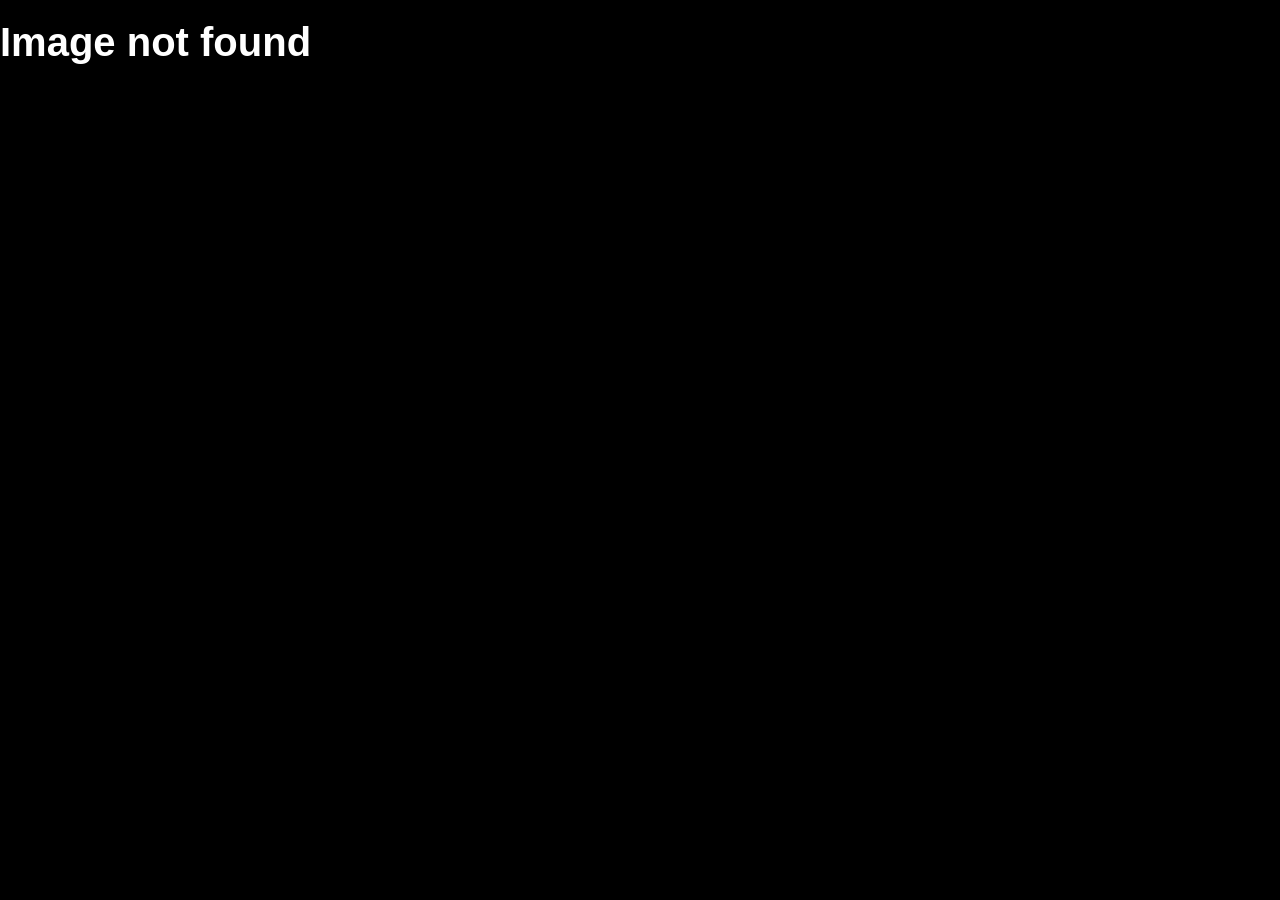
<file: detail.html>
<!DOCTYPE html>
<html lang="en">
<head>
    <meta charset="UTF-8">
    <meta name="viewport" content="width=device-width, initial-scale=1.0">
    <title>Redirector</title>
    <link rel="stylesheet" href="detail.css">
</head>
<body>
    <a href="index.html" id="a1">&lAarr; Back to Gallery</a>
     <div class="cont1">
    <h1 id="title"></h1>
    <p id="desc"></p>
    </div>
    <img src="" id="bigImg" />
    <a href="#" id="prev">&lt; prev</a>
    <a href="#" id="next">next &gt;</a>
    
    <script src="detail.js"></script>
</body>
</html>
</file>
<file: detail.css>
*{
    padding: 0;
    margin: 0;
    box-sizing: border-box;
}
body{
    background-color: #000;
    font-family: Arial;
    color: white;
    
}
img{
    width: 30%;
    height: 70vh;
    border-radius: 1rem;
    margin-top: -60px;
    left: 20rem;
    margin-left: 40px;
}
h1{
    margin: 20px 0 10px;
    font-size: 2.5rem;
}
p{
    opacity: .8;
    font-size: 1.2rem;
}
#a1{
    color: gold;
    text-decoration: none;
    align-self: left;
    justify-self: left;
    display: flex;
    padding: 30px;
    font-size: 1.20rem;
    padding: 20px;
}
#next{
    color: gold;
    text-decoration: none;    display: inline-block;
    padding: 10px;
    font-size: 1.50rem;
}
#prev{
    color: gold;
    text-decoration: none;
    display: inline-block;
    font-size: 1.50rem;
}
#title{
    font-size: 2rem;
    color: gold;
}
#desc{
    color: #ddd;
    font-size: 0.90rem;
}
.cont1{
    left: 40rem;
    top: 0;
    position: relative;
}
</file>
